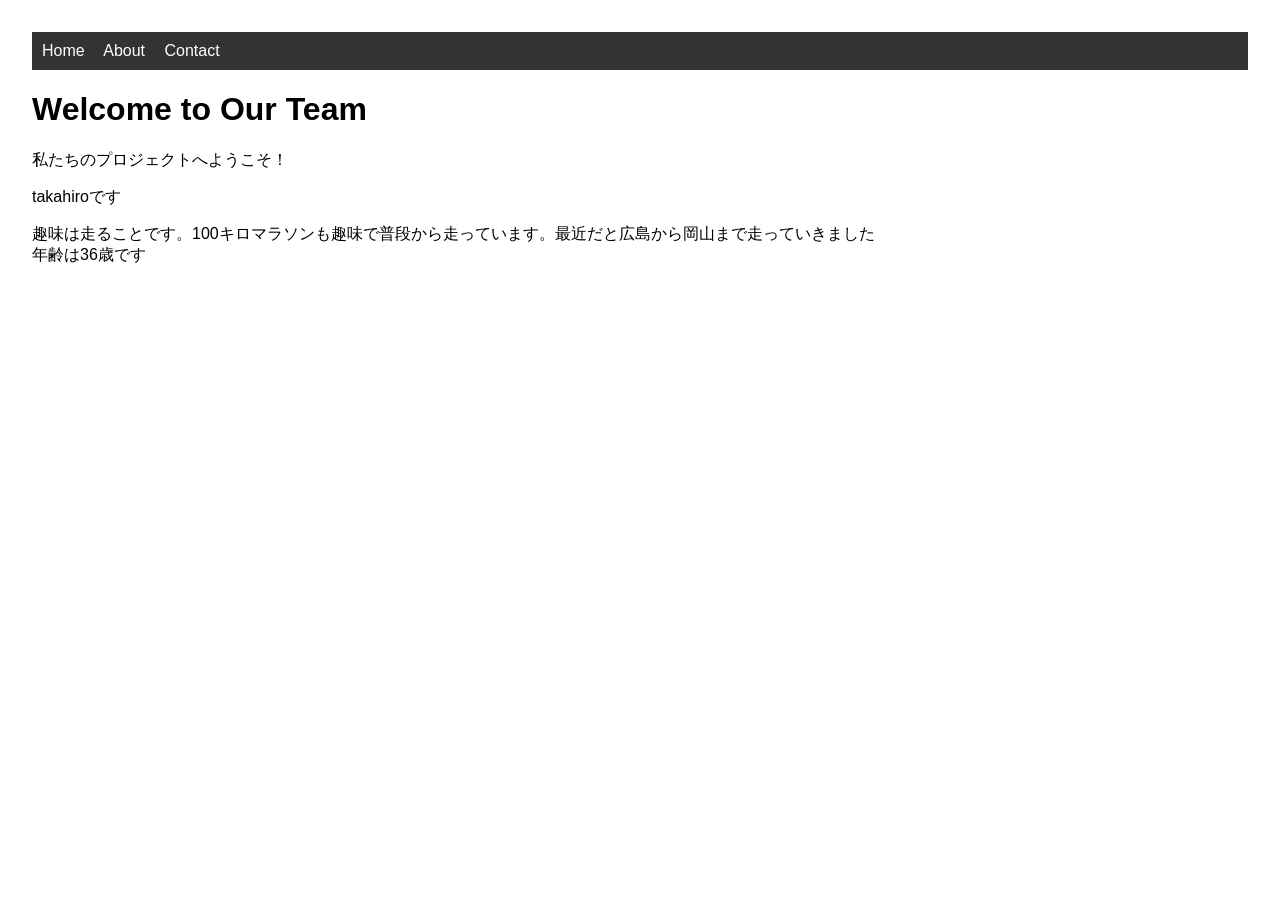
<file: index.html>
<!DOCTYPE html>
<html>
<head><title>Team Website | チーム開発プロジェクト</title>
<link rel="stylesheet" href="style.css">
</head>
<body>
<nav><a href="index.html">Home</a> <a href="about.html">About</a> <a href="contact.html">Contact</a></nav>
<h1>Welcome to Our
  Team</h1>
<p>私たちのプロジェクトへようこそ！</p>
<p>takahiroです</p>
<p>趣味は走ることです。100キロマラソンも趣味で普段から走っています。最近だと広島から岡山まで走っていきました<br>年齢は36歳です</p>

</body>
</html>
</file>
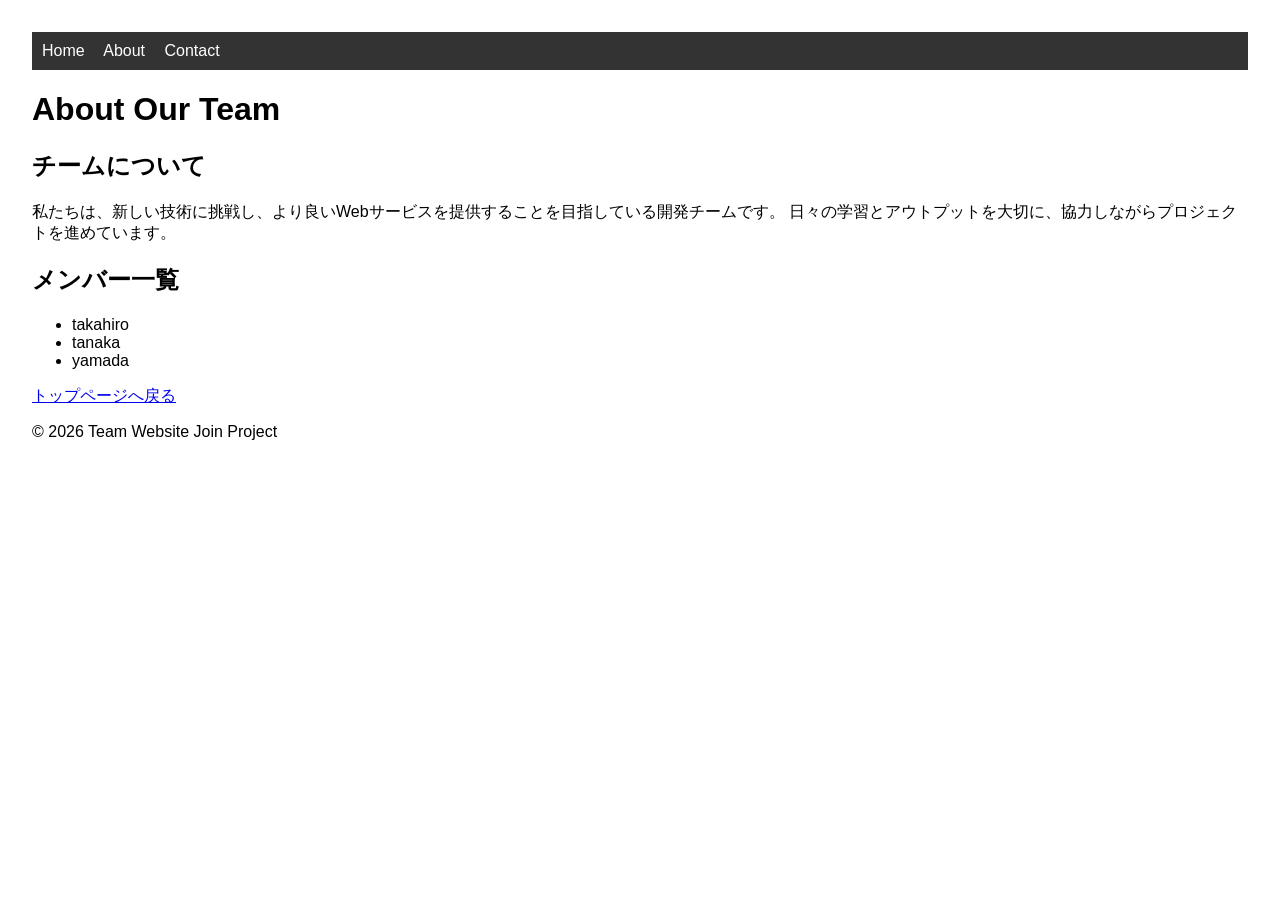
<file: about.html>
<!DOCTYPE html>
<html lang="ja">
<head>
    <meta charset="UTF-8">
    <meta name="viewport" content="width=device-width, initial-scale=1.0">
    <title>About Us - チーム紹介</title>
    <link rel="stylesheet" href="style.css">
</head>
<body>

<nav><a href="index.html">Home</a> <a href="about.html">About</a> <a href="contact.html">Contact</a></nav>

    <header>
        <h1>About Our Team</h1>
    </header>

    <main>
        <section class="introduction">
            <h2>チームについて</h2>
            <p>
                私たちは、新しい技術に挑戦し、より良いWebサービスを提供することを目指している開発チームです。
                日々の学習とアウトプットを大切に、協力しながらプロジェクトを進めています。
            </p>
        </section>

        <section class="members">
            <h2>メンバー一覧</h2>
            <ul>
                <li>takahiro</li>
                <li>tanaka</li>
                <li>yamada</li>
            </ul>
        </section>

        <p><a href="index.html">トップページへ戻る</a></p>
    </main>

    <footer>
        <p>&copy; 2026 Team Website Join Project</p>
    </footer>

</body>
</html>
</file>
<file: style.css>
body { font-family: sans-serif; margin: 2rem; }

nav {
  background-color: #333;
  padding: 10px;
}
nav a {
  color: white;
  margin-right: 15px;
  text-decoration: none;
}
</file>
